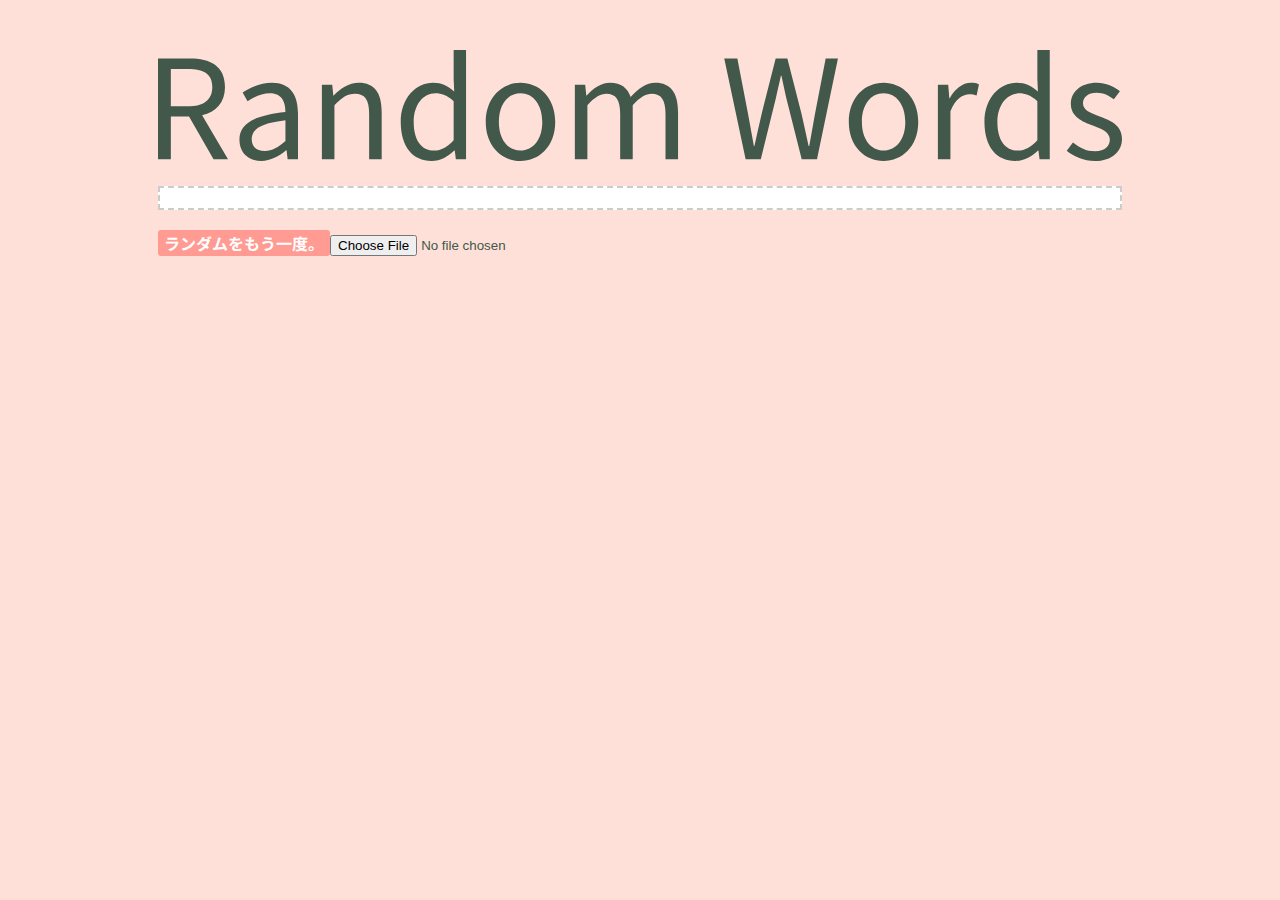
<file: public/index.html>
<!DOCTYPE html>
<html>
  <head>
    <meta charset="utf-8">
    <link rel="stylesheet" href="style.css">
    <title>Random Word</title>
  </head>
  <body>
    <script src="main.js"></script>
  </body>
</html>
</file>
<file: public/style.css>
@import url("https://fonts.googleapis.com/css2?family=Noto+Sans+JP:wght@300&display=swap");
body {
  font-family: "Noto Sans JP", sans-serif;
  color: #41584b;
  background-color: #ffe0d8;
}

main {
  margin: 50px 150px;
}

.logo {
  width: 100%;
}

.randomize-btn {
  margin: 20px 0 0 0;
  font-family: "Noto Sans JP", sans-serif;
  background-color: #ff9b93;
  color: white;
  font-weight: bold;
  outline: none;
  border: none;
  border-radius: 3px;
  font-size: 1em;
}

.random-words {
  background-color: white;
  padding: 10px 15px;
  border: 2px dashed #ccc;
  margin-top: 20px;
}
.random-words table {
  width: 100%;
}
.random-words table td {
  padding: 20px 0;
  text-align: center;
}

/*# sourceMappingURL=style.css.map */
</file>
